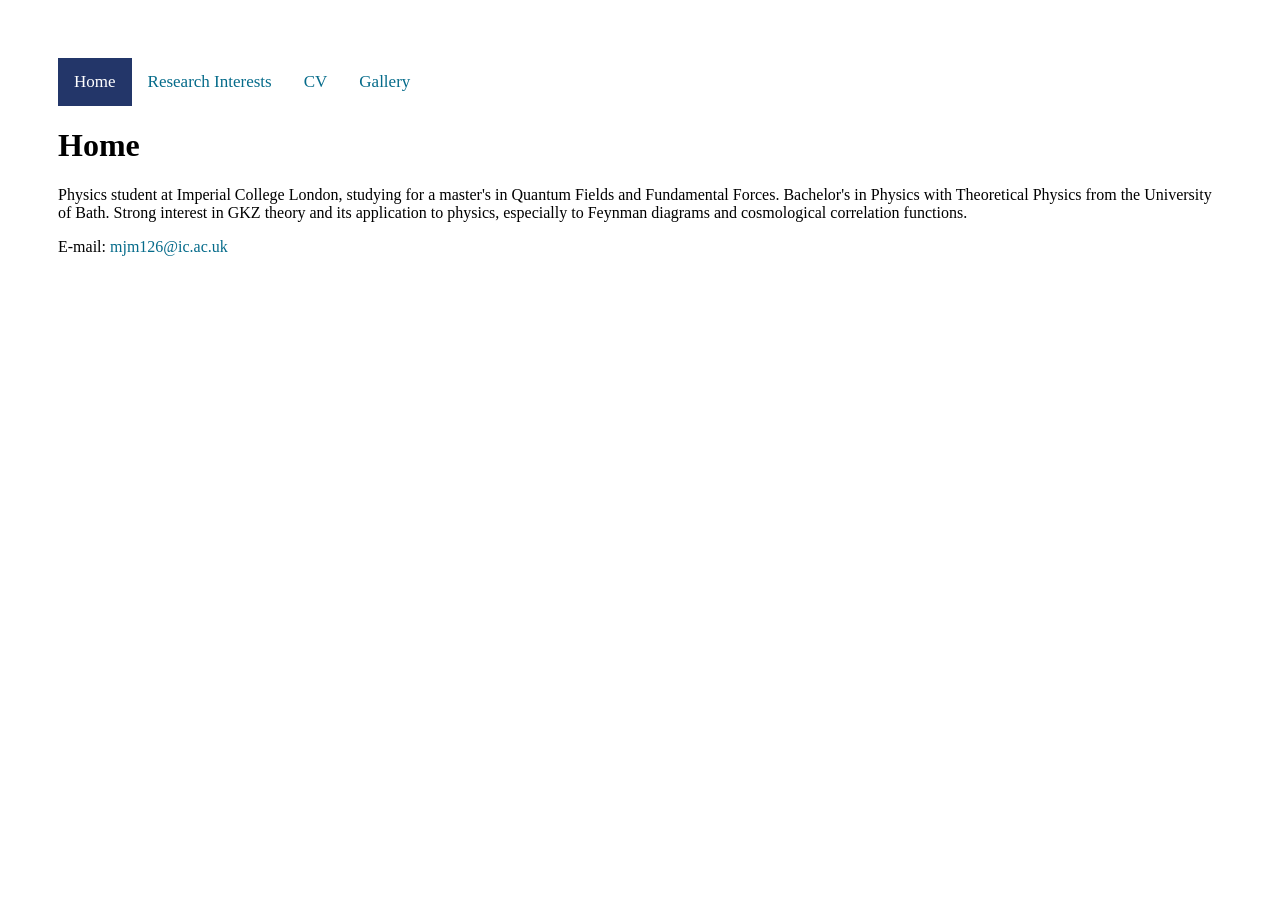
<file: index.html>
<title>Matao MacGoey - Home</title>

<html>

     <head>

          <link rel = "stylesheet" href = "styles.css">

     </head>

     <body>

          <div class="topnav">

               <a class = "active" href="index.html">Home</a>
               <a href="research.html">Research Interests</a>
               <a href="cv.html">CV</a>
               <a href="gallery.html">Gallery</a>

          </div>

          <h1>Home</h1>

          <p>Physics student at Imperial College London, studying for a master's in Quantum Fields and Fundamental Forces. Bachelor's in Physics with Theoretical Physics from the University of Bath. Strong interest in GKZ theory and its application to physics, especially to Feynman diagrams and cosmological correlation functions.</p>

          E-mail: <a href="mailto:mjm126@ic.ac.uk">mjm126@ic.ac.uk</a><br>

     </body>
<html>
</file>
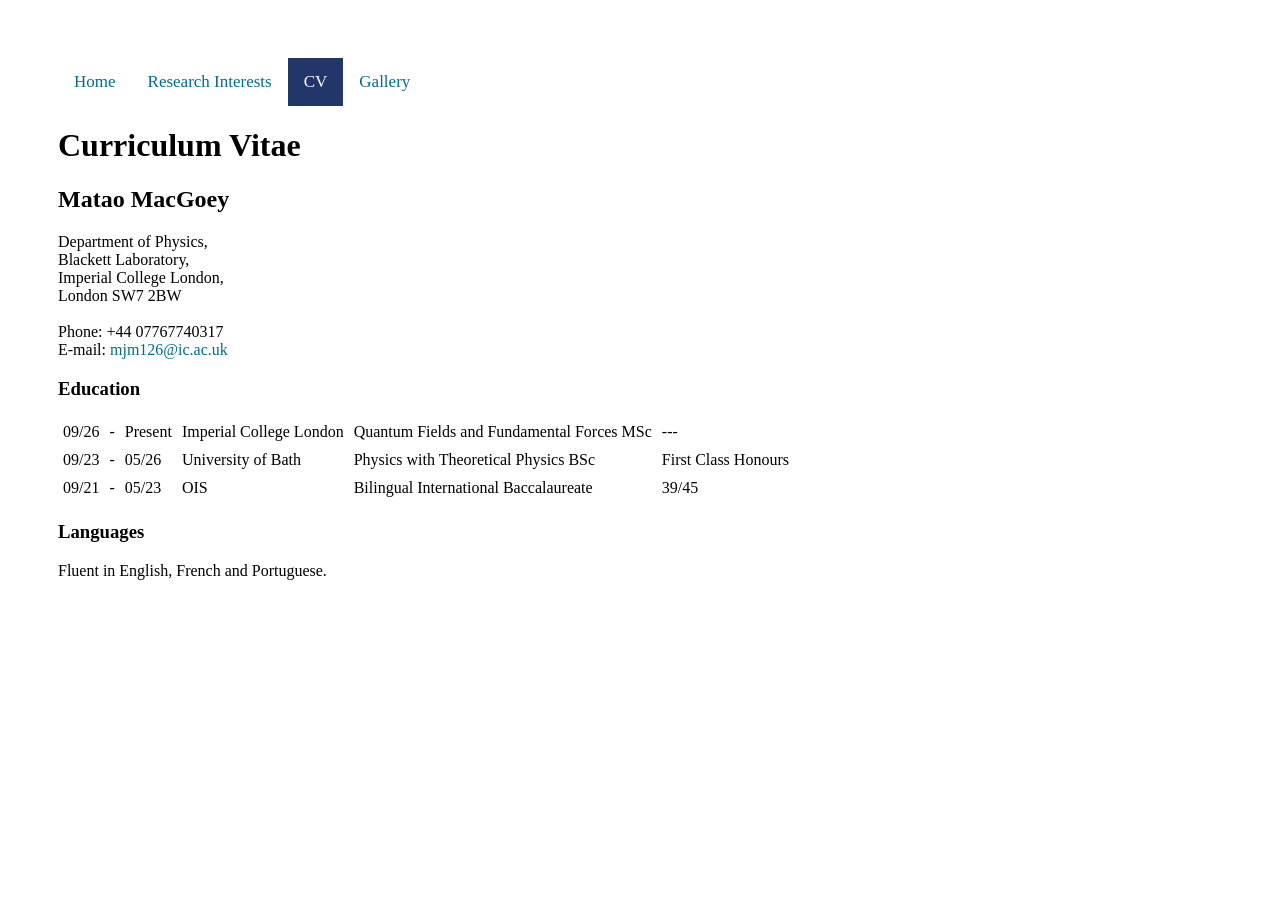
<file: cv.html>
<title>Matao MacGoey - CV</title>

<html>

     <head>

          <link rel = "stylesheet" href = "styles.css">

     </head>

     <body>

     <div class="topnav">

          <a href="index.html">Home</a>
          <a href="research.html">Research Interests</a>
          <a class = "active" href="cv.html">CV</a>
          <a href="gallery.html">Gallery</a>

     </div>

     
     <h1>Curriculum Vitae</h1>
     <h2>Matao MacGoey</h2>

     Department of Physics,<br>
     Blackett Laboratory,<br>
     Imperial College London,<br>
     London SW7 2BW<br>
     <br>
     Phone: +44 07767740317 <br>
     E-mail: <a href="mailto:mjm126@ic.ac.uk">mjm126@ic.ac.uk</a><br>

     <h3>Education</h3>

     <table>

          <tr>
               <td>09/26<td>-</td></td><td>Present</td><td>Imperial College London</td><td>Quantum Fields and Fundamental Forces MSc</td><td>---</td>
          </tr>
          <tr>
               <td>09/23<td>-</td><td>05/26</td><td>University of Bath</td><td>Physics with Theoretical Physics BSc</td><td>First Class Honours</td>
          </tr>
          <tr>
               <td>09/21<td>-</td><td>05/23</td><td>OIS</td><td>Bilingual International Baccalaureate</td><td>39/45</td>
          </tr>

     </table>

     <h3>Languages</h3>

     Fluent in English, French and Portuguese.

</body><html>
</file>
<file: styles.css>
a:link {
  color: rgb(5, 107, 138);
  background-color: transparent;
  text-decoration: none;
}
a:visited {
  color: rgb(5, 107, 138);
  background-color: transparent;
  text-decoration: none;
}

a:hover {
  color: rgb(239, 24, 178);
  background-color: transparent;
  text-decoration: underline;
}

.topnav {
     overflow: hidden;
}

.topnav a {
     float: left;
     text-align: center;
     padding: 14px 16px;
     text-decoration: none;
     font-size: 17px;
}

.topnav a:hover {
     background-color: #ddd;
}

.topnav a.active {
     background-color: #233669;
     color: white;
}

table, th, td {
     border-collapse: collapse;
}
th, td {
     padding: 5px;
}

* {
     box-sizing: border-box;
}

.column {
     float: left;
     width: 50%;
     padding: 5px;
}

.row::after {
     content: "";
     clear: both;
     display: table;
}

body{

     padding: 50px;

}
</file>
